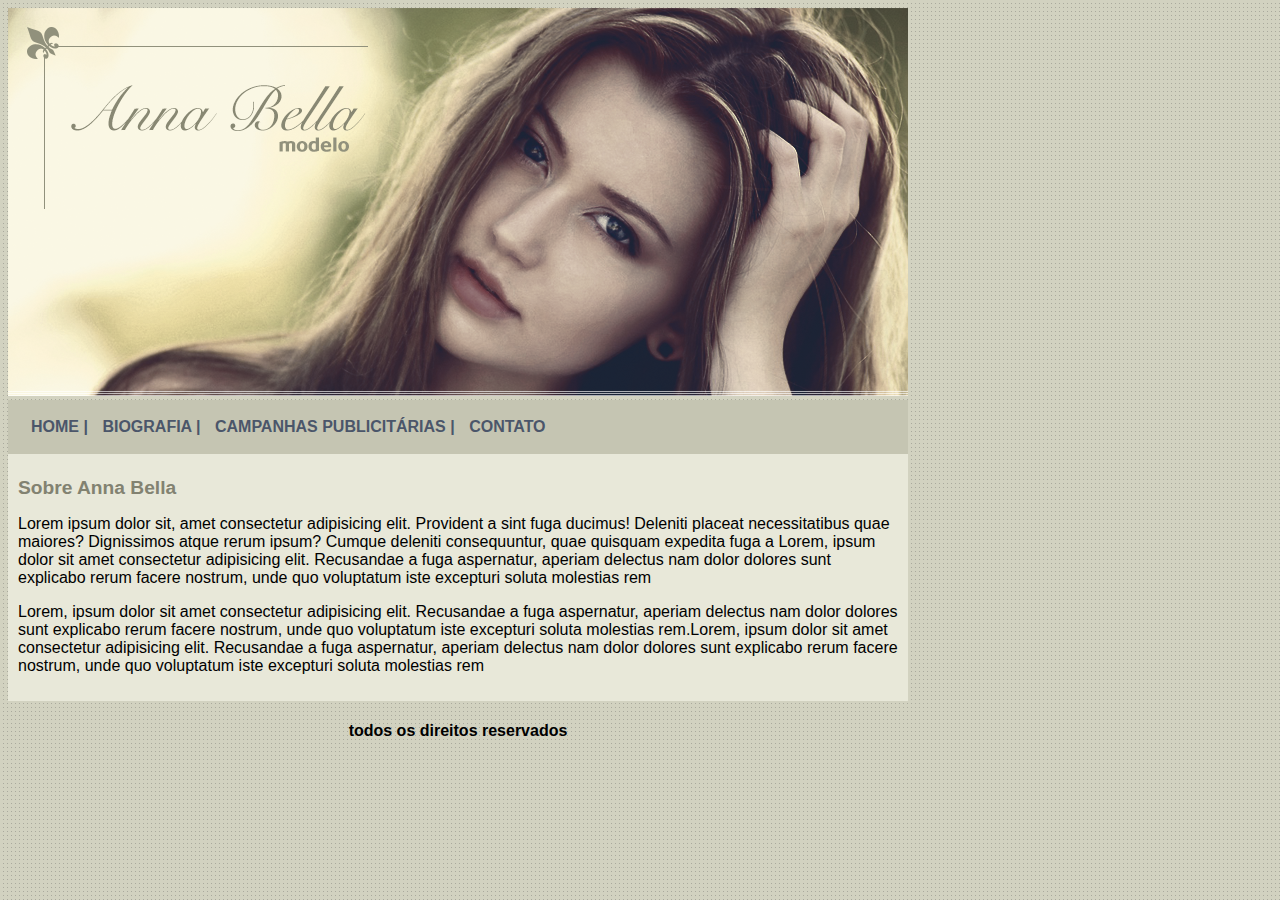
<file: index.html>
<!DOCTYPE html>
<html lang="pt-br">

<head>
    <meta charset="UTF-8">
    <meta name="viewport" content="width=device-width, initial-scale=1.0">
    <title>Página principal</title>
    <link rel="stylesheet" href="style.css">
</head>

<body>

    <div id="principal">
        <img src="imagens/capa.png" alt="capa">

        <div id="menu">

            <a href="index.html">HOME |</a>
            <a href="biografia.html">BIOGRAFIA |</a>
            <a href="campanhas.html">CAMPANHAS PUBLICITÁRIAS |</a>
            <a href="contato.html">CONTATO </a>

        </div>

        <div id="conteudo">

            <h1>Sobre Anna Bella</h1>

            <p>Lorem ipsum dolor sit, amet consectetur adipisicing elit. Provident a sint fuga ducimus! Deleniti placeat
                necessitatibus quae maiores? Dignissimos atque rerum ipsum? Cumque deleniti consequuntur, quae quisquam
                expedita fuga a Lorem, ipsum dolor sit amet consectetur adipisicing elit. Recusandae a fuga aspernatur,
                aperiam delectus nam dolor dolores sunt explicabo rerum facere nostrum, unde quo voluptatum iste
                excepturi soluta molestias rem</p>

            <p>Lorem, ipsum dolor sit amet consectetur adipisicing elit. Recusandae a fuga aspernatur, aperiam delectus
                nam dolor dolores sunt explicabo rerum facere nostrum, unde quo voluptatum iste excepturi soluta
                molestias rem.Lorem, ipsum dolor sit amet consectetur adipisicing elit. Recusandae a fuga aspernatur,
                aperiam delectus nam dolor dolores sunt explicabo rerum facere nostrum, unde quo voluptatum iste
                excepturi soluta molestias rem</p>




        </div>

        <div id="rodape">
            <h4 class="centralizar">todos os direitos reservados</h4>

        </div>

    </div>





</body>

</html>
</file>
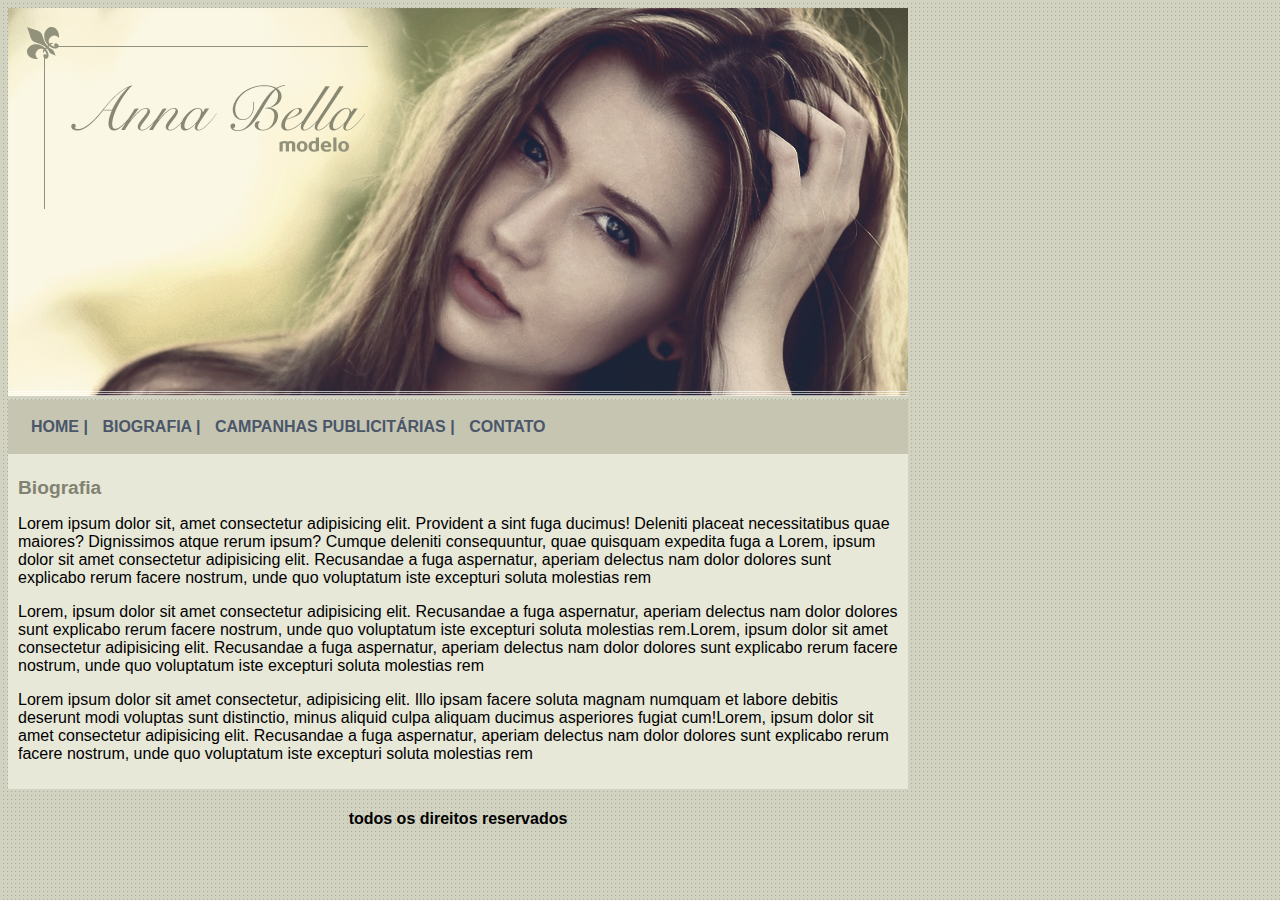
<file: biografia.html>
<!DOCTYPE html>
<html lang="pt-br">

<head>
    <meta charset="UTF-8">
    <meta name="viewport" content="width=device-width, initial-scale=1.0">
    <title>Biografia</title>
    <link rel="stylesheet" href="style.css">
</head>

<body>

    <div id="principal">
        <img src="imagens/capa.png" alt="capa">

        <div id="menu">

            <a href="index.html">HOME |</a>
            <a href="biografia.html">BIOGRAFIA |</a>
            <a href="campanhas.html">CAMPANHAS PUBLICITÁRIAS |</a>
            <a href="contato.html">CONTATO </a>

        </div>

        <div id="conteudo">

            <h1>Biografia</h1>

            <p>Lorem ipsum dolor sit, amet consectetur adipisicing elit. Provident a sint fuga ducimus! Deleniti placeat
                necessitatibus quae maiores? Dignissimos atque rerum ipsum? Cumque deleniti consequuntur, quae quisquam
                expedita fuga a Lorem, ipsum dolor sit amet consectetur adipisicing elit. Recusandae a fuga aspernatur,
                aperiam delectus nam dolor dolores sunt explicabo rerum facere nostrum, unde quo voluptatum iste
                excepturi soluta molestias rem</p>

            <p>Lorem, ipsum dolor sit amet consectetur adipisicing elit. Recusandae a fuga aspernatur, aperiam delectus
                nam dolor dolores sunt explicabo rerum facere nostrum, unde quo voluptatum iste excepturi soluta
                molestias rem.Lorem, ipsum dolor sit amet consectetur adipisicing elit. Recusandae a fuga aspernatur,
                aperiam delectus nam dolor dolores sunt explicabo rerum facere nostrum, unde quo voluptatum iste
                excepturi soluta molestias rem</p>

            <p>Lorem ipsum dolor sit amet consectetur, adipisicing elit. Illo ipsam facere soluta magnam numquam et
                labore debitis deserunt modi voluptas sunt distinctio, minus aliquid culpa aliquam ducimus asperiores
                fugiat cum!Lorem, ipsum dolor sit amet consectetur adipisicing elit. Recusandae a fuga aspernatur,
                aperiam delectus nam dolor dolores sunt explicabo rerum facere nostrum, unde quo voluptatum iste
                excepturi soluta molestias rem</p>



        </div>

        <div id="rodape">
            <h4 class="centralizar">todos os direitos reservados</h4>

        </div>

    </div>

</body>

</html>
</file>
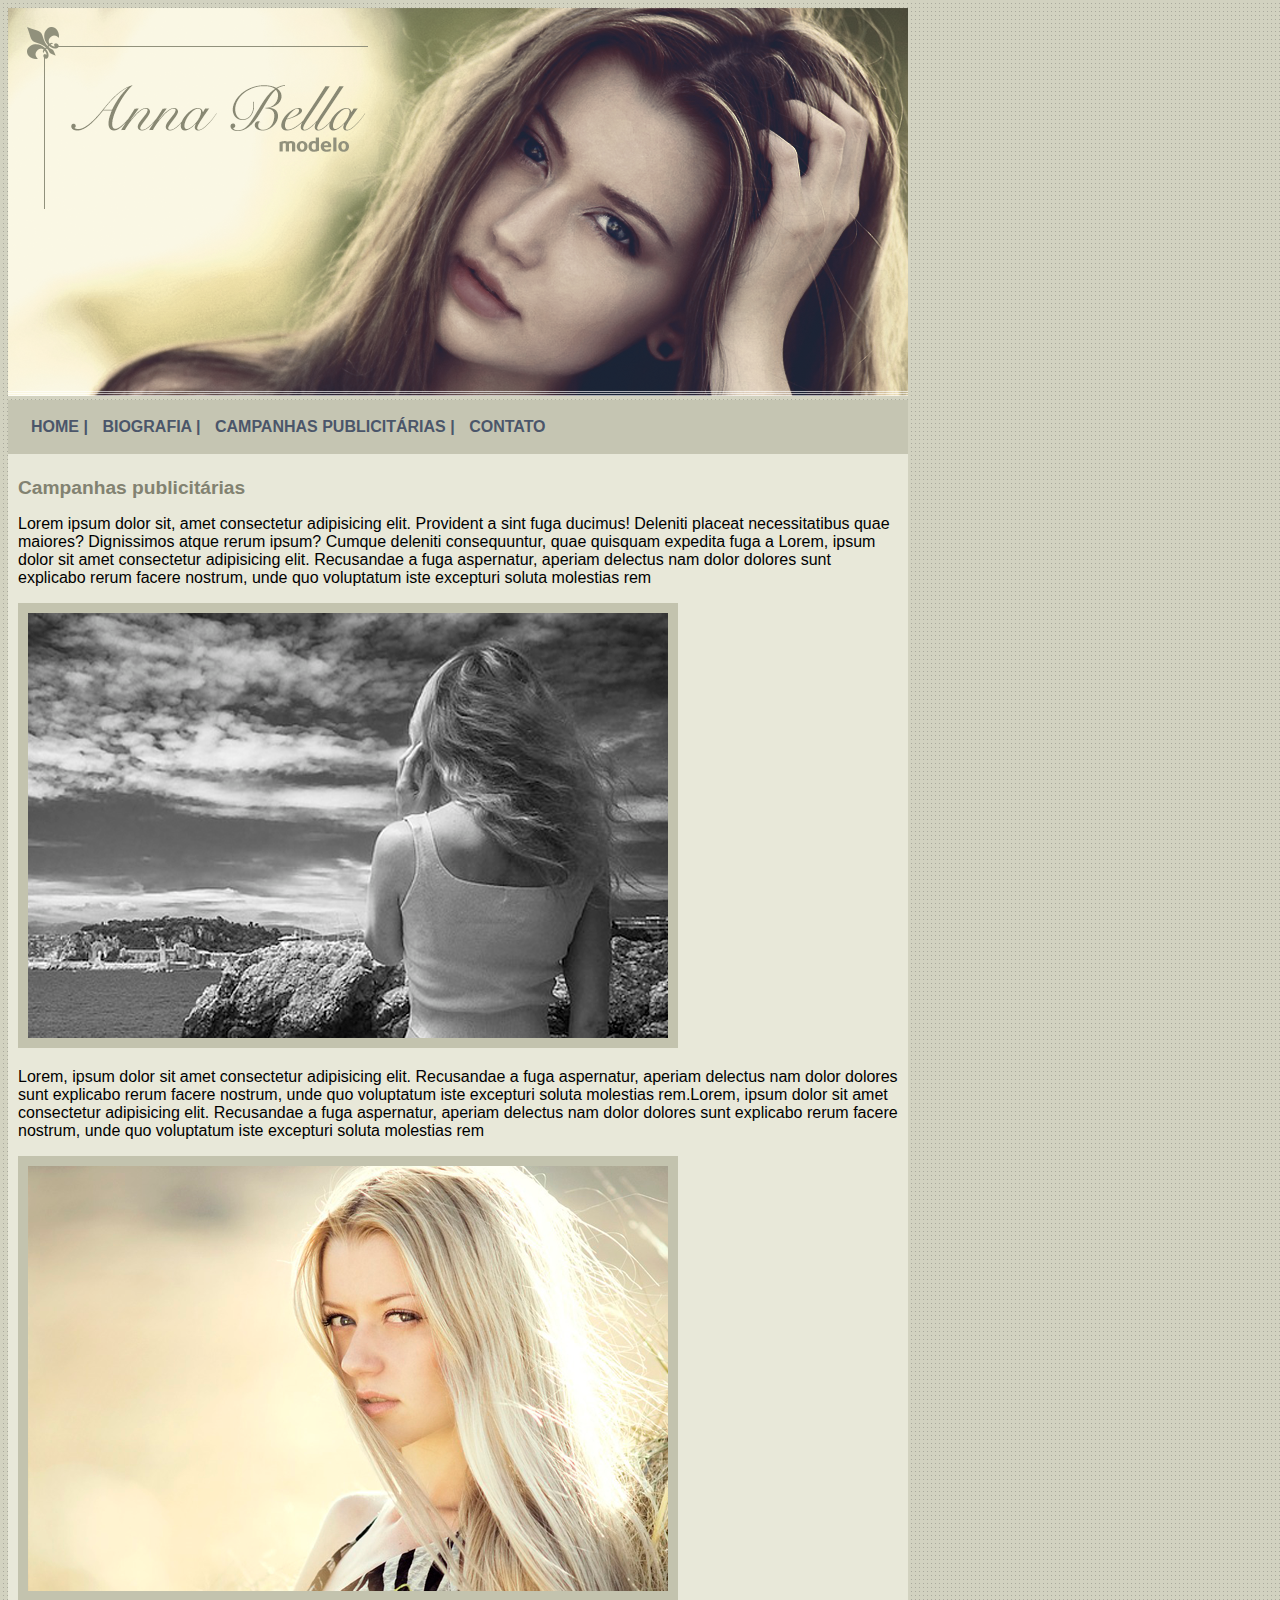
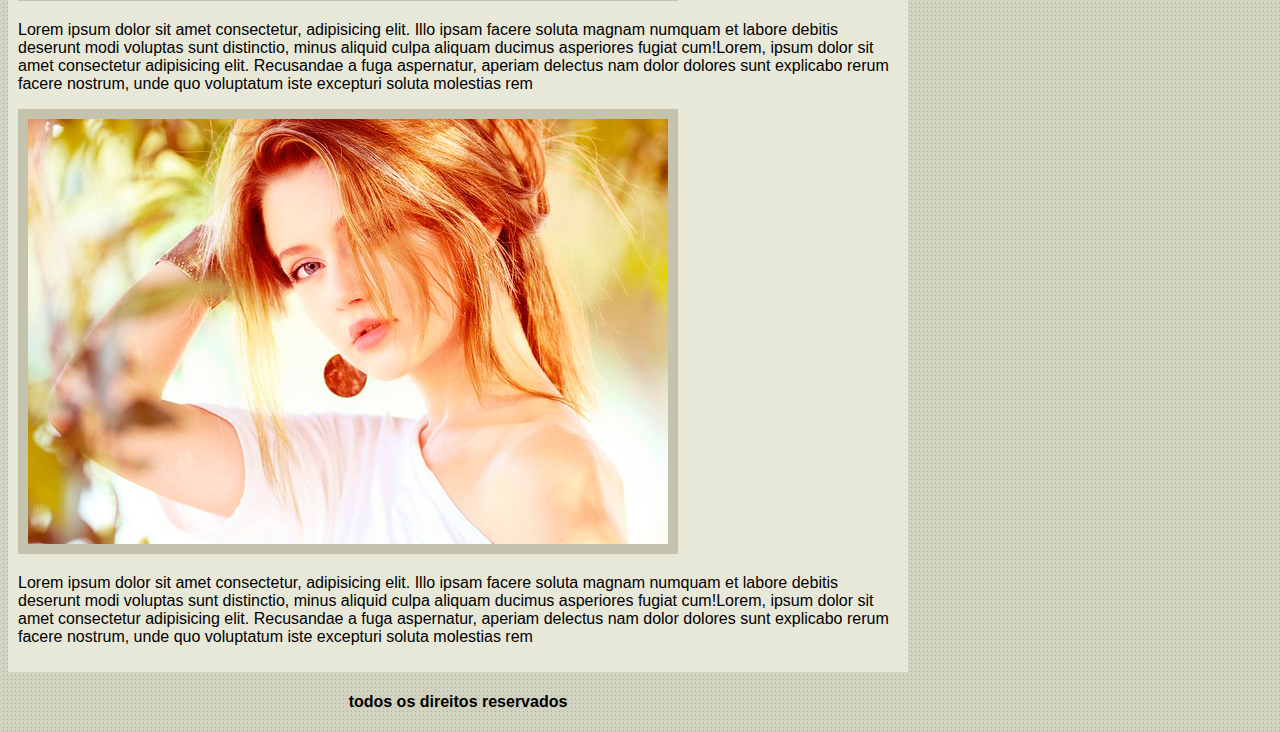
<file: campanhas.html>
<!DOCTYPE html>
<html lang="pt-br">

<head>
    <meta charset="UTF-8">
    <meta name="viewport" content="width=device-width, initial-scale=1.0">
    <title>Campanhas</title>
    <link rel="stylesheet" href="style.css">
</head>

<body>

    <div id="principal">
        <img src="imagens/capa.png" alt="capa">

        <div id="menu">

            <a href="index.html">HOME |</a>
            <a href="biografia.html">BIOGRAFIA |</a>
            <a href="campanhas.html">CAMPANHAS PUBLICITÁRIAS |</a>
            <a href="contato.html">CONTATO </a>

        </div>

        <div id="conteudo">

            <h1>Campanhas publicitárias</h1>

            <p>Lorem ipsum dolor sit, amet consectetur adipisicing elit. Provident a sint fuga ducimus! Deleniti placeat
                necessitatibus quae maiores? Dignissimos atque rerum ipsum? Cumque deleniti consequuntur, quae quisquam
                expedita fuga a Lorem, ipsum dolor sit amet consectetur adipisicing elit. Recusandae a fuga aspernatur,
                aperiam delectus nam dolor dolores sunt explicabo rerum facere nostrum, unde quo voluptatum iste
                excepturi soluta molestias rem</p>

            <img src="imagens/foto1.png" alt="foto1" class="img-campanha">

            <p>Lorem, ipsum dolor sit amet consectetur adipisicing elit. Recusandae a fuga aspernatur, aperiam delectus
                nam dolor dolores sunt explicabo rerum facere nostrum, unde quo voluptatum iste excepturi soluta
                molestias rem.Lorem, ipsum dolor sit amet consectetur adipisicing elit. Recusandae a fuga aspernatur,
                aperiam delectus nam dolor dolores sunt explicabo rerum facere nostrum, unde quo voluptatum iste
                excepturi soluta molestias rem</p>

            <img src="imagens/foto2.png" alt="foto2" class="img-campanha">

            <p>Lorem ipsum dolor sit amet consectetur, adipisicing elit. Illo ipsam facere soluta magnam numquam et
                labore debitis deserunt modi voluptas sunt distinctio, minus aliquid culpa aliquam ducimus asperiores
                fugiat cum!Lorem, ipsum dolor sit amet consectetur adipisicing elit. Recusandae a fuga aspernatur,
                aperiam delectus nam dolor dolores sunt explicabo rerum facere nostrum, unde quo voluptatum iste
                excepturi soluta molestias rem</p>

            <img src="imagens/foto3.png" alt="foto3" class="img-campanha">


            <p>Lorem ipsum dolor sit amet consectetur, adipisicing elit. Illo ipsam facere soluta magnam numquam et
                labore debitis deserunt modi voluptas sunt distinctio, minus aliquid culpa aliquam ducimus asperiores
                fugiat cum!Lorem, ipsum dolor sit amet consectetur adipisicing elit. Recusandae a fuga aspernatur,
                aperiam delectus nam dolor dolores sunt explicabo rerum facere nostrum, unde quo voluptatum iste
                excepturi soluta molestias rem</p>



        </div>

        <div id="rodape">
            <h4 class="centralizar">todos os direitos reservados</h4>

        </div>

    </div>
</body>

</html>
</file>
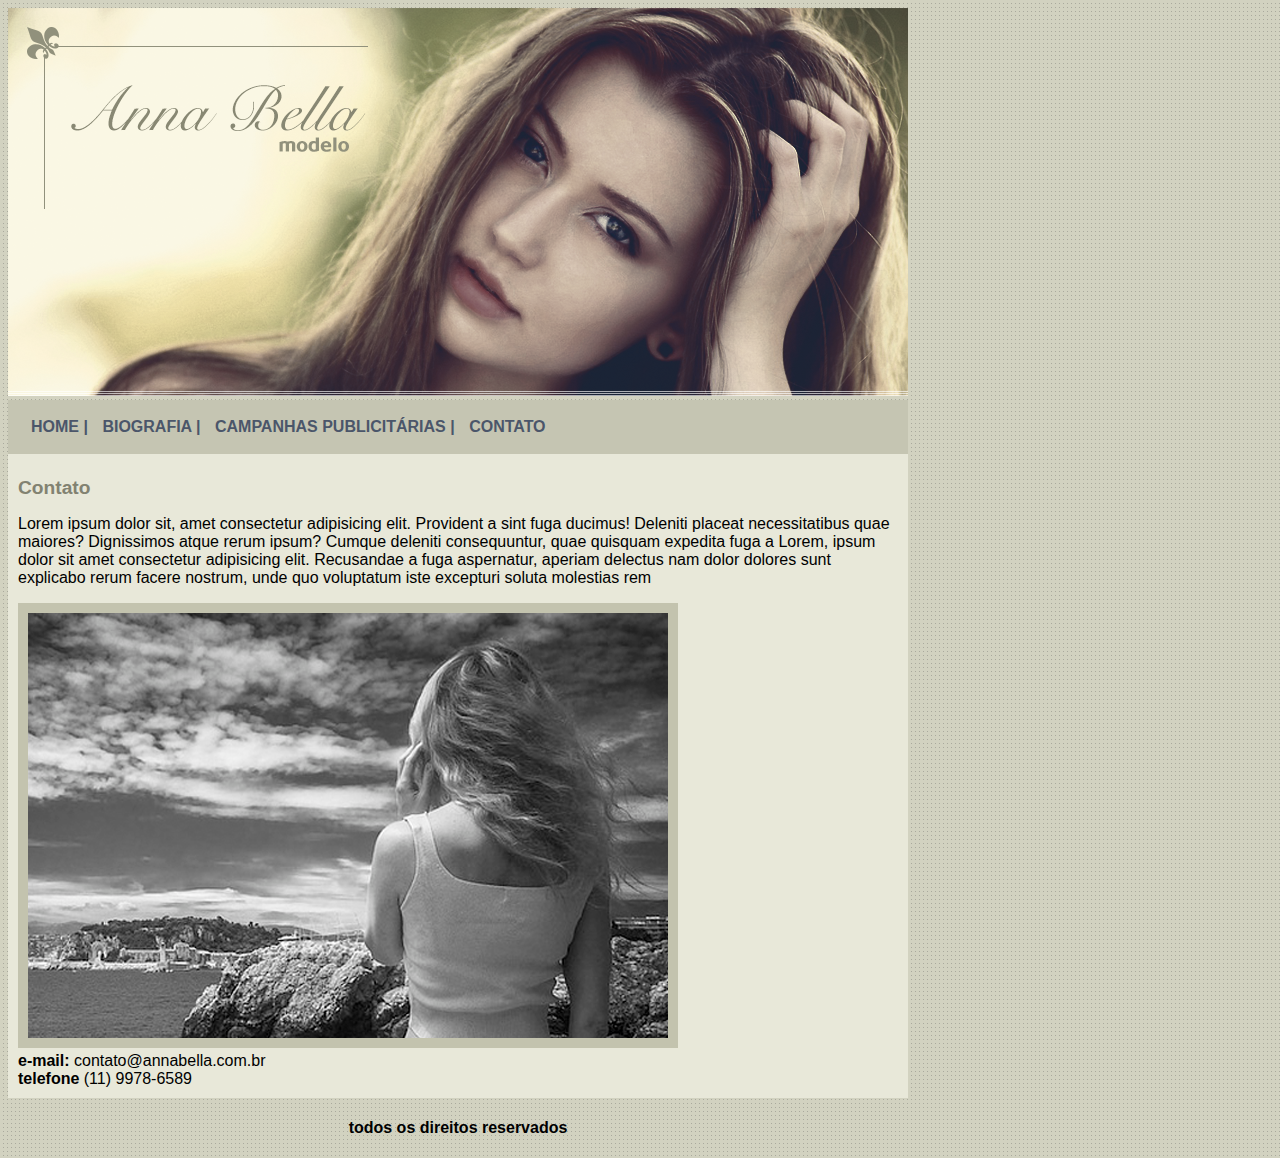
<file: contato.html>
<!DOCTYPE html>
<html lang="pt-br">

<head>
    <meta charset="UTF-8">
    <meta name="viewport" content="width=device-width, initial-scale=1.0">
    <title>Contato</title>
    <link rel="stylesheet" href="style.css">
</head>

<body>

    <div id="principal">
        <img src="imagens/capa.png" alt="capa">

        <div id="menu">

            <a href="index.html">HOME |</a>
            <a href="biografia.html">BIOGRAFIA |</a>
            <a href="campanhas.html">CAMPANHAS PUBLICITÁRIAS |</a>
            <a href="contato.html">CONTATO </a>

        </div>

        <div id="conteudo">

            <h1>Contato</h1>

            <p>Lorem ipsum dolor sit, amet consectetur adipisicing elit. Provident a sint fuga ducimus! Deleniti placeat
                necessitatibus quae maiores? Dignissimos atque rerum ipsum? Cumque deleniti consequuntur, quae quisquam
                expedita fuga a Lorem, ipsum dolor sit amet consectetur adipisicing elit. Recusandae a fuga aspernatur,
                aperiam delectus nam dolor dolores sunt explicabo rerum facere nostrum, unde quo voluptatum iste
                excepturi soluta molestias rem</p>

            <img src="imagens/foto1.png" alt="foto1" class="img-campanha">

            <div>
                <strong>e-mail:</strong> contato@annabella.com.br <br>
                <strong>telefone</strong> (11) 9978-6589
            </div>




        </div>

        <div id="rodape">
            <h4 class="centralizar">todos os direitos reservados</h4>

        </div>

    </div>

</body>

</html>
</file>
<file: style.css>
body {
    background: #d2d2c1 url(imagens/fundo.png);
    font: 16px Arial, Helvetica, sans-serif;
}

#principal {
     width: 900px;
}

#menu {
    background: #c5c5b2;
    padding: 18px;
}

#conteudo {
    background: #e8e8d9;
    padding: 10px;
}

a {
    color: #4b566a;
    text-decoration: none;
    font-weight: bold;
    padding: 5px;
}

.centralizar {
    text-align: center;
}

.img-campanha {
    border: 10px solid #c3c3ae;
}

h1 {
    color: #828271;
    font-size: 1.2em;
}
</file>
